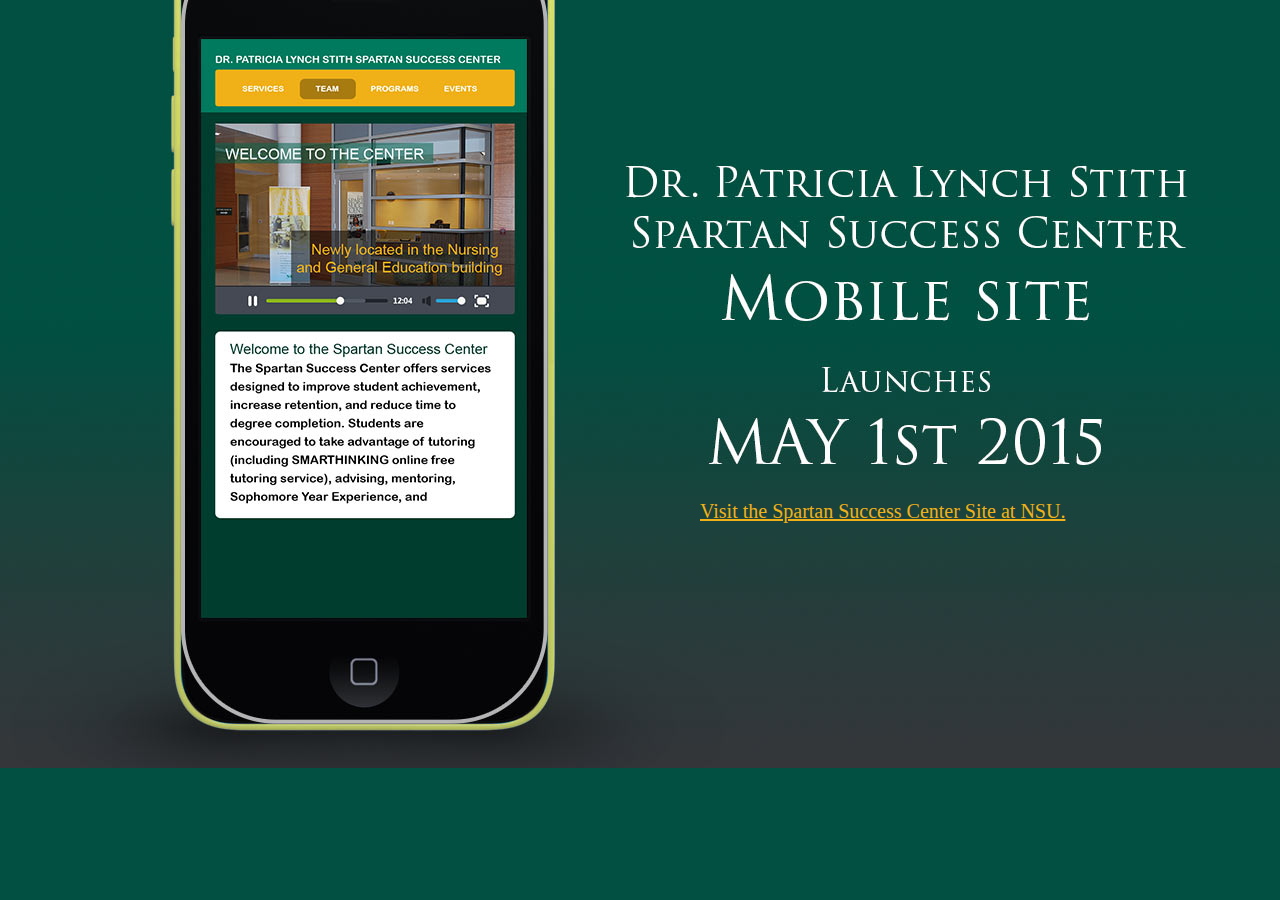
<file: index.html>
<!doctype html>
<html>
<head>
<meta charset="utf-8">
<title>Spartan Success Center</title>
<link rel="stylesheet" type="text/css" href="mygrid.css">

<style>
* {margin: 0 0; padding: 0 0;}
body {
	background-color: #025042;
}
header h1 {}					
 .goto-nsu {
	z-index: 100;
	width: 400px;
	float: left;
	position: absolute;
	top: 500px;
	left: 700px;
	font-size: 20px;
	font-family: Baskerville, "Palatino Linotype", Palatino, "Century Schoolbook L", "Times New Roman", serif;
}

.goto-nsu > a {
	color: #F0B118;
}
.goto-nsu > a:hover  {
	color: #FFD87B;
}
</style>

</head>

<body>
<container>
<div class="goto-nsu"><a href="https://www.nsu.edu/provost/ssc" title="SSC Homepage" target="_top">Visit the Spartan Success Center Site at NSU.</a></div>
<img src="img/mobile-splash.jpg" width="1366" height="768" alt=""/> </container>

</body>
</html>
</file>
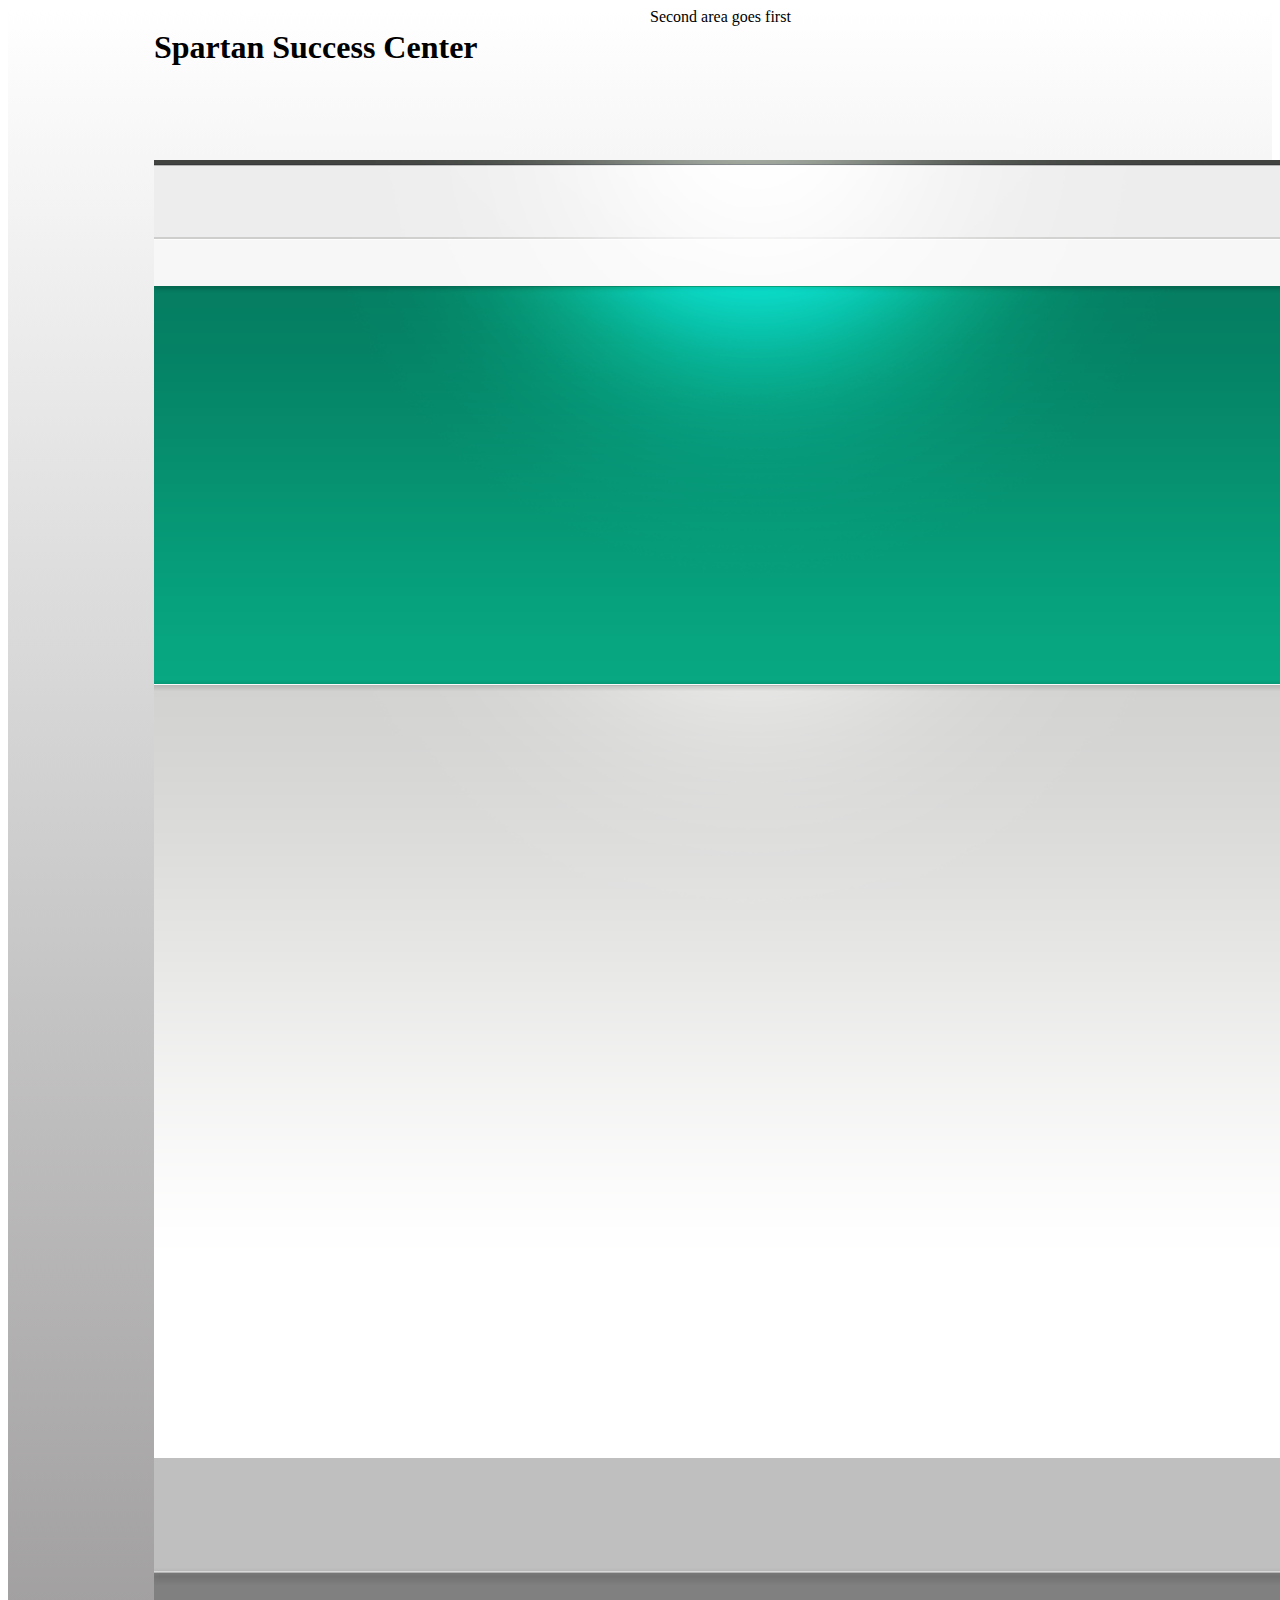
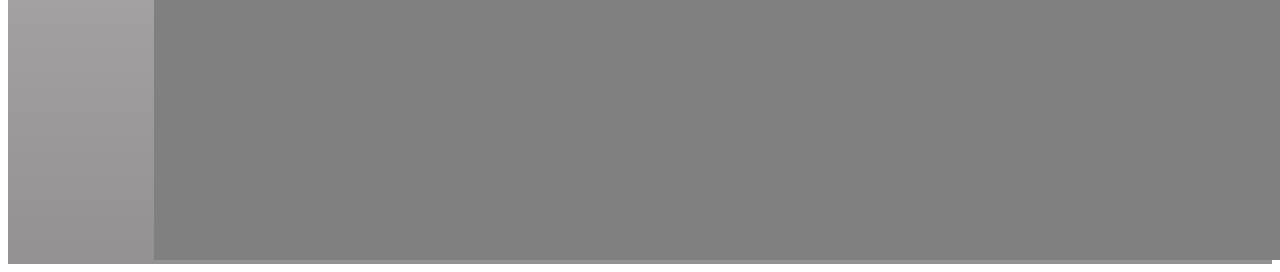
<file: index (Conflicted copy from WIN7-112646 on 2015-05-26).html>
<!doctype html>
<html>
<head>
<meta charset="utf-8">
<title>Untitled Document</title>
<link rel="stylesheet" type="text/css" href="mygrid.css">

<style>

#percussion-theme-wrapper {width: 992px; top:-14px; position: relative; left:10px; margin: 0 auto;}
	.spartan-top {
	background-image: -webkit-linear-gradient(270deg,rgba(255,255,255,1.00) 0%,rgba(147,145,145,1.00) 100%);
	background-image: linear-gradient(180deg,rgba(255,255,255,1.00) 0%,rgba(147,145,145,1.00) 100%);
}
header h1 {}					

</style>

</head>

<body>
<header class="spartan-top">
  <div class="grid-container">
  
  <div class="grid-50">
    <section>
      Second area goes first
    </section>
  </div>
  
  <div class="grid-50">
    <section>
      <h1>Spartan Success Center </h1>
    </section>
    <br/> <br/> <br/> <br/>
    <img src="img/ssc-website-remix.png" width="1200" height="1700" alt=""/>
<!-- <header>
  <div class="grid-100">
    <p>LOGO </p>
  </div>
    <div class="grid-100">
      <p>Navigation</p>
    </div>
  </header>
  
  <article>
  <div class="grid-50 alpha"> <p>Feature</p></div>
    <div class="grid-50 omega"><p>Slidshow</p></div>
  </article>
  
  <p>Tabs</p>
  
  <article>
  <p>More Content</p>
  </article>
  
  <footer>
    <p>Footer Menu</p>
    <p>SiteMap</p>
  </footer>-->
  </div>
</header>
</body>
</html>
</file>
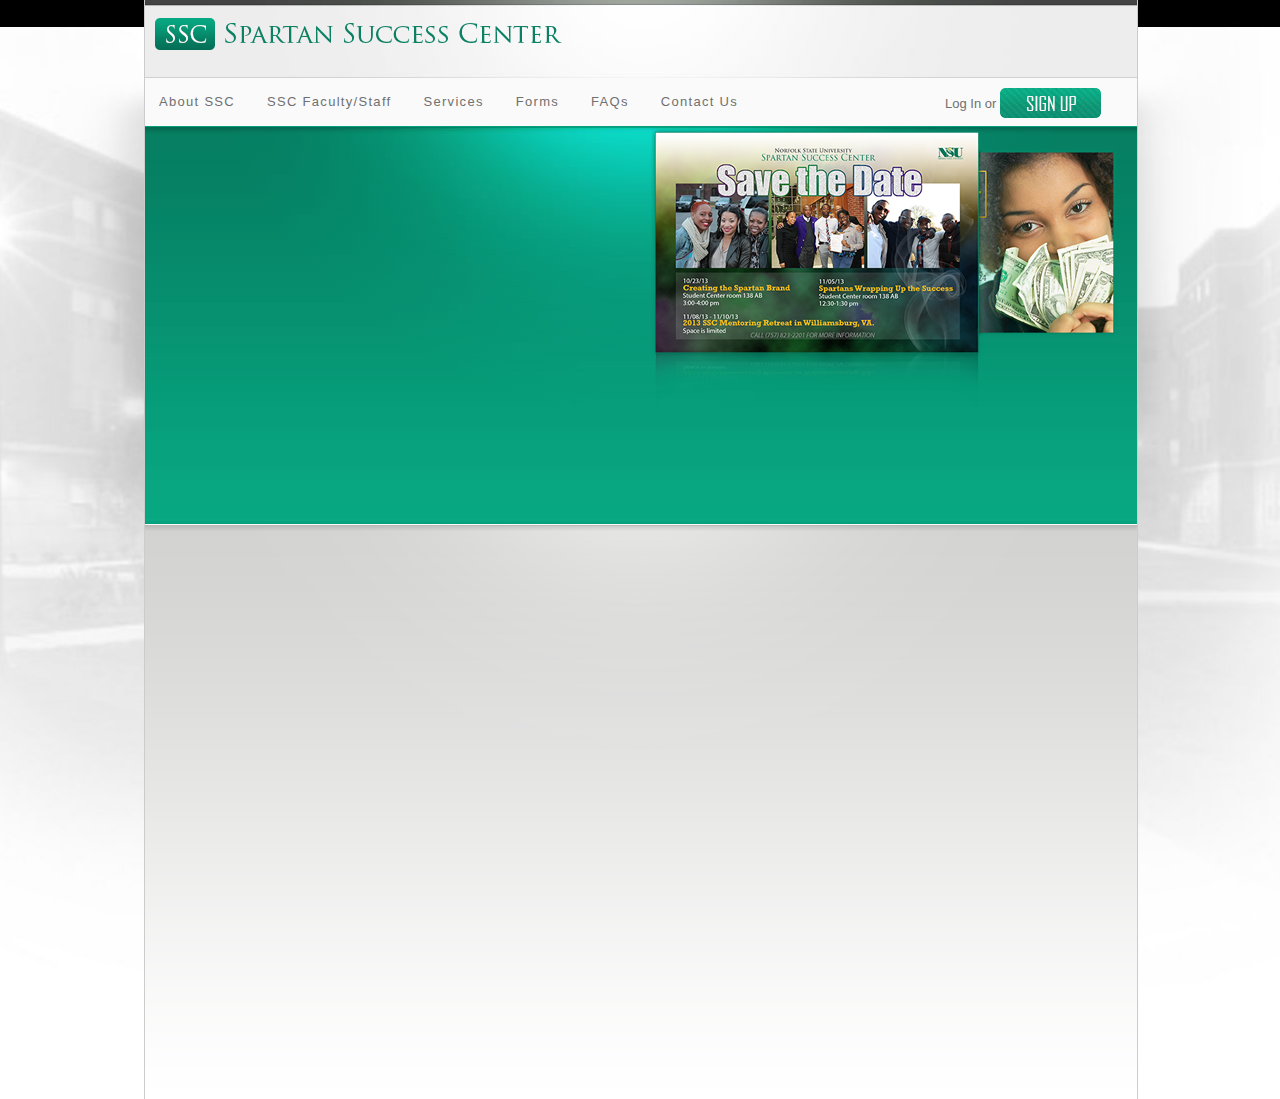
<file: new layout coded.html>
<!doctype html>
<html>
<head>
<meta charset="utf-8">
<title>new layout coded</title>


<link rel="stylesheet" type="text/css" href="mygrid.css">
<!--<link rel="stylesheet" type="text/css" href="summer2013.css">-->
<link rel="stylesheet" type="text/css" href="newAtittude.css">

<!--[if lt IE 9]>  
  
<script src="http://html5shiv.googlecode.com/svn/trunk/html5.js"></script>  
<![endif]-->  


</head>

<body>

<div id="NSU-Emulation">
<div class="grid-container">
<div id="ssc-wrapper">

<header>
<div class="header-top">


  <div class="grid-100"><a href="https://www.nsu.edu/provost/ssc/index"><h1 span class="mylogo">Spartan Success Center</h1></a></div>
  </div><!-- END header top-->
  
<div id="ssc-nav-ribbon">
  <div id="ssc-navbar">
    <ul>
      <a href="about-ssc" >About SSC</a> 
      <a href="ssc-faculty-staff" >SSC Faculty/Staff</a> 
      <a href="services" >Services</a> 
      <a href="forms" >Forms</a>
      <a href="faqs" >FAQs</a>
      <a href="contact-us">Contact Us</a>
      </ul>
</div><!-- END SSC NAVBAR-->
<p> Log In or <img src="img/sign-up-button.png" width="101" height="30" class="sign-up"></p>
</div>

</header>


<section id="scc-home-feature">
<article>
<div class="grid-50"><img src="img/feature-photo.png" width="468" height="282" alt=""/></div>
<div class="grid-50"></div>
</article>
</section>

<section id="ssc-tabbed-area">
<!--<h1>Welcome to the Spartan Success Center</h1>
  <p>where we offer services designed specifically to enhance your academic experience and ensure success at Norfolk State University.  You will have access to new as well as expanded services such as academic advising with online appointment scheduling, tutoring (face-to-face and online), mentoring, academic skills presentations, major declaration, scholarship application assistance and extended hours.  Our staff is dedicated to an approach that is well coordinated with other university partners to assist you in every way possible.  We hope you will avail yourselves of the offerings in the Center as you work toward becoming productive citizens at both NSU and in our global society.<br/><br/>

We look forward to seeing you!<br/><br/>

Donna W. Dabney, Ph.D.<br/>
Executive Director<br/>
Spartan Success Center<br/>-->
</section>


<footer>
</footer>





</div><!--END SSC Wrapper-->
</div><!--END GRID DECLARATION-->
</div><!--END NSU EMULATION-->
</body>
</html>
</file>
<file: mygrid.css>
/* ============================================ */
/* This file has a mobile-to-desktop breakpoint */
/* ============================================ */
@media screen and (max-width: 400px) {
  @-ms-viewport {
    width: 320px;
}
}
@media all {
  .clear {
    clear: both;
    display: block;
    overflow: hidden;
    visibility: hidden;
    width: 0;
    height: 0;
  }

  .grid-container:before, .clearfix:before,
  .grid-container:after,
  .clearfix:after {
    content: ".";
    display: block;
    overflow: hidden;
    visibility: hidden;
    font-size: 0;
    line-height: 0;
    width: 0;
    height: 0;
  }

  .grid-container:after, .clearfix:after {
    clear: both;
  }

  .grid-container, .clearfix {
    /* <IE7> */
    *zoom: 1;
    /* </IE7> */
  }

  .grid-container {
    margin-left: auto;
    margin-right: auto;
    max-width: 992px;
    padding-left: 10px;
    padding-right: 10px;
  }

  .grid-5, .mobile-grid-5, .grid-10, .mobile-grid-10, .grid-15, .mobile-grid-15, .grid-20, .mobile-grid-20, .grid-25, .mobile-grid-25, .grid-30, .mobile-grid-30, .grid-35, .mobile-grid-35, .grid-40, .mobile-grid-40, .grid-45, .mobile-grid-45, .grid-50, .mobile-grid-50, .grid-55, .mobile-grid-55, .grid-60, .mobile-grid-60, .grid-65, .mobile-grid-65, .grid-70, .mobile-grid-70, .grid-75, .mobile-grid-75, .grid-80, .mobile-grid-80, .grid-85, .mobile-grid-85, .grid-90, .mobile-grid-90, .grid-95, .mobile-grid-95, .grid-100, .mobile-grid-100, .grid-33, .mobile-grid-33, .grid-66, .mobile-grid-66 {
    -webkit-box-sizing: border-box;
    -moz-box-sizing: border-box;
    box-sizing: border-box;
    padding-left: 10px;
    padding-right: 10px;
    /* <IE7> */
    *padding-left: 0;
    *padding-right: 0;
    /* </IE7> */
  }
  .grid-5 > *, .mobile-grid-5 > *, .grid-10 > *, .mobile-grid-10 > *, .grid-15 > *, .mobile-grid-15 > *, .grid-20 > *, .mobile-grid-20 > *, .grid-25 > *, .mobile-grid-25 > *, .grid-30 > *, .mobile-grid-30 > *, .grid-35 > *, .mobile-grid-35 > *, .grid-40 > *, .mobile-grid-40 > *, .grid-45 > *, .mobile-grid-45 > *, .grid-50 > *, .mobile-grid-50 > *, .grid-55 > *, .mobile-grid-55 > *, .grid-60 > *, .mobile-grid-60 > *, .grid-65 > *, .mobile-grid-65 > *, .grid-70 > *, .mobile-grid-70 > *, .grid-75 > *, .mobile-grid-75 > *, .grid-80 > *, .mobile-grid-80 > *, .grid-85 > *, .mobile-grid-85 > *, .grid-90 > *, .mobile-grid-90 > *, .grid-95 > *, .mobile-grid-95 > *, .grid-100 > *, .mobile-grid-100 > *, .grid-33 > *, .mobile-grid-33 > *, .grid-66 > *, .mobile-grid-66 > * {
    /* <IE7> */
    *margin-left: expression((!this.className.match(/grid-[1-9]/) && this.currentStyle.display === "block" && this.currentStyle.width === "auto") && "10px");
    *margin-right: expression((!this.className.match(/grid-[1-9]/) && this.currentStyle.display === "block" && this.currentStyle.width === "auto") && "10px");
	border-top-color: #414440;
	border-top-width: 5px;
    /* </IE7> */
  }

  .grid-parent {
    padding-left: 0;
    padding-right: 0;
  }
}
@media screen and (max-width: 767px) {
  .mobile-grid-100:before,
  .mobile-grid-100:after {
    content: ".";
    display: block;
    overflow: hidden;
    visibility: hidden;
    font-size: 0;
    line-height: 0;
    width: 0;
    height: 0;
  }

  .mobile-grid-100:after {
    clear: both;
  }

  .mobile-grid-100 {
    /* <IE7> */
    *zoom: 1;
    /* </IE7> */
  }

  .mobile-push-5,
  .mobile-pull-5, .mobile-push-10,
  .mobile-pull-10, .mobile-push-15,
  .mobile-pull-15, .mobile-push-20,
  .mobile-pull-20, .mobile-push-25,
  .mobile-pull-25, .mobile-push-30,
  .mobile-pull-30, .mobile-push-35,
  .mobile-pull-35, .mobile-push-40,
  .mobile-pull-40, .mobile-push-45,
  .mobile-pull-45, .mobile-push-50,
  .mobile-pull-50, .mobile-push-55,
  .mobile-pull-55, .mobile-push-60,
  .mobile-pull-60, .mobile-push-65,
  .mobile-pull-65, .mobile-push-70,
  .mobile-pull-70, .mobile-push-75,
  .mobile-pull-75, .mobile-push-80,
  .mobile-pull-80, .mobile-push-85,
  .mobile-pull-85, .mobile-push-90,
  .mobile-pull-90, .mobile-push-95,
  .mobile-pull-95, .mobile-push-33,
  .mobile-pull-33, .mobile-push-66,
  .mobile-pull-66 {
    position: relative;
  }

  .hide-on-mobile {
    display: none !important;
  }

  .mobile-grid-5 {
    float: right;
    width: 5%;
    /* <IE7> */
    *width: expression(Math.floor(0.05 * (this.parentNode.offsetWidth - parseFloat(this.parentNode.currentStyle.paddingLeft) - parseFloat(this.parentNode.currentStyle.paddingRight))) + "px");
    /* </IE7> */
  }

  .mobile-prefix-5 {
    margin-right: 5%;
  }

  .mobile-suffix-5 {
    margin-left: 5%;
  }

  .mobile-push-5 {
    right: 5%;
    /* <IE7> */
    *right: expression(Math.floor(0.05 * (this.parentNode.offsetWidth - parseFloat(this.parentNode.currentStyle.paddingLeft) - parseFloat(this.parentNode.currentStyle.paddingRight))) + "px");
    /* </IE7> */
  }

  .mobile-pull-5 {
    right: -5%;
    /* <IE7> */
    *right: expression(Math.floor(-0.05 * (this.parentNode.offsetWidth - parseFloat(this.parentNode.currentStyle.paddingLeft) - parseFloat(this.parentNode.currentStyle.paddingRight))) + "px");
    /* </IE7> */
  }

  .mobile-grid-10 {
    float: right;
    width: 10%;
    /* <IE7> */
    *width: expression(Math.floor(0.1 * (this.parentNode.offsetWidth - parseFloat(this.parentNode.currentStyle.paddingLeft) - parseFloat(this.parentNode.currentStyle.paddingRight))) + "px");
    /* </IE7> */
  }

  .mobile-prefix-10 {
    margin-right: 10%;
  }

  .mobile-suffix-10 {
    margin-left: 10%;
  }

  .mobile-push-10 {
    right: 10%;
    /* <IE7> */
    *right: expression(Math.floor(0.1 * (this.parentNode.offsetWidth - parseFloat(this.parentNode.currentStyle.paddingLeft) - parseFloat(this.parentNode.currentStyle.paddingRight))) + "px");
    /* </IE7> */
  }

  .mobile-pull-10 {
    right: -10%;
    /* <IE7> */
    *right: expression(Math.floor(-0.1 * (this.parentNode.offsetWidth - parseFloat(this.parentNode.currentStyle.paddingLeft) - parseFloat(this.parentNode.currentStyle.paddingRight))) + "px");
    /* </IE7> */
  }

  .mobile-grid-15 {
    float: right;
    width: 15%;
    /* <IE7> */
    *width: expression(Math.floor(0.15 * (this.parentNode.offsetWidth - parseFloat(this.parentNode.currentStyle.paddingLeft) - parseFloat(this.parentNode.currentStyle.paddingRight))) + "px");
    /* </IE7> */
  }

  .mobile-prefix-15 {
    margin-right: 15%;
  }

  .mobile-suffix-15 {
    margin-left: 15%;
  }

  .mobile-push-15 {
    right: 15%;
    /* <IE7> */
    *right: expression(Math.floor(0.15 * (this.parentNode.offsetWidth - parseFloat(this.parentNode.currentStyle.paddingLeft) - parseFloat(this.parentNode.currentStyle.paddingRight))) + "px");
    /* </IE7> */
  }

  .mobile-pull-15 {
    right: -15%;
    /* <IE7> */
    *right: expression(Math.floor(-0.15 * (this.parentNode.offsetWidth - parseFloat(this.parentNode.currentStyle.paddingLeft) - parseFloat(this.parentNode.currentStyle.paddingRight))) + "px");
    /* </IE7> */
  }

  .mobile-grid-20 {
    float: right;
    width: 20%;
    /* <IE7> */
    *width: expression(Math.floor(0.2 * (this.parentNode.offsetWidth - parseFloat(this.parentNode.currentStyle.paddingLeft) - parseFloat(this.parentNode.currentStyle.paddingRight))) + "px");
    /* </IE7> */
  }

  .mobile-prefix-20 {
    margin-right: 20%;
  }

  .mobile-suffix-20 {
    margin-left: 20%;
  }

  .mobile-push-20 {
    right: 20%;
    /* <IE7> */
    *right: expression(Math.floor(0.2 * (this.parentNode.offsetWidth - parseFloat(this.parentNode.currentStyle.paddingLeft) - parseFloat(this.parentNode.currentStyle.paddingRight))) + "px");
    /* </IE7> */
  }

  .mobile-pull-20 {
    right: -20%;
    /* <IE7> */
    *right: expression(Math.floor(-0.2 * (this.parentNode.offsetWidth - parseFloat(this.parentNode.currentStyle.paddingLeft) - parseFloat(this.parentNode.currentStyle.paddingRight))) + "px");
    /* </IE7> */
  }

  .mobile-grid-25 {
    float: right;
    width: 25%;
    /* <IE7> */
    *width: expression(Math.floor(0.25 * (this.parentNode.offsetWidth - parseFloat(this.parentNode.currentStyle.paddingLeft) - parseFloat(this.parentNode.currentStyle.paddingRight))) + "px");
    /* </IE7> */
  }

  .mobile-prefix-25 {
    margin-right: 25%;
  }

  .mobile-suffix-25 {
    margin-left: 25%;
  }

  .mobile-push-25 {
    right: 25%;
    /* <IE7> */
    *right: expression(Math.floor(0.25 * (this.parentNode.offsetWidth - parseFloat(this.parentNode.currentStyle.paddingLeft) - parseFloat(this.parentNode.currentStyle.paddingRight))) + "px");
    /* </IE7> */
  }

  .mobile-pull-25 {
    right: -25%;
    /* <IE7> */
    *right: expression(Math.floor(-0.25 * (this.parentNode.offsetWidth - parseFloat(this.parentNode.currentStyle.paddingLeft) - parseFloat(this.parentNode.currentStyle.paddingRight))) + "px");
    /* </IE7> */
  }

  .mobile-grid-30 {
    float: right;
    width: 30%;
    /* <IE7> */
    *width: expression(Math.floor(0.3 * (this.parentNode.offsetWidth - parseFloat(this.parentNode.currentStyle.paddingLeft) - parseFloat(this.parentNode.currentStyle.paddingRight))) + "px");
    /* </IE7> */
  }

  .mobile-prefix-30 {
    margin-right: 30%;
  }

  .mobile-suffix-30 {
    margin-left: 30%;
  }

  .mobile-push-30 {
    right: 30%;
    /* <IE7> */
    *right: expression(Math.floor(0.3 * (this.parentNode.offsetWidth - parseFloat(this.parentNode.currentStyle.paddingLeft) - parseFloat(this.parentNode.currentStyle.paddingRight))) + "px");
    /* </IE7> */
  }

  .mobile-pull-30 {
    right: -30%;
    /* <IE7> */
    *right: expression(Math.floor(-0.3 * (this.parentNode.offsetWidth - parseFloat(this.parentNode.currentStyle.paddingLeft) - parseFloat(this.parentNode.currentStyle.paddingRight))) + "px");
    /* </IE7> */
  }

  .mobile-grid-35 {
    float: right;
    width: 35%;
    /* <IE7> */
    *width: expression(Math.floor(0.35 * (this.parentNode.offsetWidth - parseFloat(this.parentNode.currentStyle.paddingLeft) - parseFloat(this.parentNode.currentStyle.paddingRight))) + "px");
    /* </IE7> */
  }

  .mobile-prefix-35 {
    margin-right: 35%;
  }

  .mobile-suffix-35 {
    margin-left: 35%;
  }

  .mobile-push-35 {
    right: 35%;
    /* <IE7> */
    *right: expression(Math.floor(0.35 * (this.parentNode.offsetWidth - parseFloat(this.parentNode.currentStyle.paddingLeft) - parseFloat(this.parentNode.currentStyle.paddingRight))) + "px");
    /* </IE7> */
  }

  .mobile-pull-35 {
    right: -35%;
    /* <IE7> */
    *right: expression(Math.floor(-0.35 * (this.parentNode.offsetWidth - parseFloat(this.parentNode.currentStyle.paddingLeft) - parseFloat(this.parentNode.currentStyle.paddingRight))) + "px");
    /* </IE7> */
  }

  .mobile-grid-40 {
    float: right;
    width: 40%;
    /* <IE7> */
    *width: expression(Math.floor(0.4 * (this.parentNode.offsetWidth - parseFloat(this.parentNode.currentStyle.paddingLeft) - parseFloat(this.parentNode.currentStyle.paddingRight))) + "px");
    /* </IE7> */
  }

  .mobile-prefix-40 {
    margin-right: 40%;
  }

  .mobile-suffix-40 {
    margin-left: 40%;
  }

  .mobile-push-40 {
    right: 40%;
    /* <IE7> */
    *right: expression(Math.floor(0.4 * (this.parentNode.offsetWidth - parseFloat(this.parentNode.currentStyle.paddingLeft) - parseFloat(this.parentNode.currentStyle.paddingRight))) + "px");
    /* </IE7> */
  }

  .mobile-pull-40 {
    right: -40%;
    /* <IE7> */
    *right: expression(Math.floor(-0.4 * (this.parentNode.offsetWidth - parseFloat(this.parentNode.currentStyle.paddingLeft) - parseFloat(this.parentNode.currentStyle.paddingRight))) + "px");
    /* </IE7> */
  }

  .mobile-grid-45 {
    float: right;
    width: 45%;
    /* <IE7> */
    *width: expression(Math.floor(0.45 * (this.parentNode.offsetWidth - parseFloat(this.parentNode.currentStyle.paddingLeft) - parseFloat(this.parentNode.currentStyle.paddingRight))) + "px");
    /* </IE7> */
  }

  .mobile-prefix-45 {
    margin-right: 45%;
  }

  .mobile-suffix-45 {
    margin-left: 45%;
  }

  .mobile-push-45 {
    right: 45%;
    /* <IE7> */
    *right: expression(Math.floor(0.45 * (this.parentNode.offsetWidth - parseFloat(this.parentNode.currentStyle.paddingLeft) - parseFloat(this.parentNode.currentStyle.paddingRight))) + "px");
    /* </IE7> */
  }

  .mobile-pull-45 {
    right: -45%;
    /* <IE7> */
    *right: expression(Math.floor(-0.45 * (this.parentNode.offsetWidth - parseFloat(this.parentNode.currentStyle.paddingLeft) - parseFloat(this.parentNode.currentStyle.paddingRight))) + "px");
    /* </IE7> */
  }

  .mobile-grid-50 {
    float: right;
    width: 50%;
    /* <IE7> */
    *width: expression(Math.floor(0.5 * (this.parentNode.offsetWidth - parseFloat(this.parentNode.currentStyle.paddingLeft) - parseFloat(this.parentNode.currentStyle.paddingRight))) + "px");
    /* </IE7> */
  }

  .mobile-prefix-50 {
    margin-right: 50%;
  }

  .mobile-suffix-50 {
    margin-left: 50%;
  }

  .mobile-push-50 {
    right: 50%;
    /* <IE7> */
    *right: expression(Math.floor(0.5 * (this.parentNode.offsetWidth - parseFloat(this.parentNode.currentStyle.paddingLeft) - parseFloat(this.parentNode.currentStyle.paddingRight))) + "px");
    /* </IE7> */
  }

  .mobile-pull-50 {
    right: -50%;
    /* <IE7> */
    *right: expression(Math.floor(-0.5 * (this.parentNode.offsetWidth - parseFloat(this.parentNode.currentStyle.paddingLeft) - parseFloat(this.parentNode.currentStyle.paddingRight))) + "px");
    /* </IE7> */
  }

  .mobile-grid-55 {
    float: right;
    width: 55%;
    /* <IE7> */
    *width: expression(Math.floor(0.55 * (this.parentNode.offsetWidth - parseFloat(this.parentNode.currentStyle.paddingLeft) - parseFloat(this.parentNode.currentStyle.paddingRight))) + "px");
    /* </IE7> */
  }

  .mobile-prefix-55 {
    margin-right: 55%;
  }

  .mobile-suffix-55 {
    margin-left: 55%;
  }

  .mobile-push-55 {
    right: 55%;
    /* <IE7> */
    *right: expression(Math.floor(0.55 * (this.parentNode.offsetWidth - parseFloat(this.parentNode.currentStyle.paddingLeft) - parseFloat(this.parentNode.currentStyle.paddingRight))) + "px");
    /* </IE7> */
  }

  .mobile-pull-55 {
    right: -55%;
    /* <IE7> */
    *right: expression(Math.floor(-0.55 * (this.parentNode.offsetWidth - parseFloat(this.parentNode.currentStyle.paddingLeft) - parseFloat(this.parentNode.currentStyle.paddingRight))) + "px");
    /* </IE7> */
  }

  .mobile-grid-60 {
    float: right;
    width: 60%;
    /* <IE7> */
    *width: expression(Math.floor(0.6 * (this.parentNode.offsetWidth - parseFloat(this.parentNode.currentStyle.paddingLeft) - parseFloat(this.parentNode.currentStyle.paddingRight))) + "px");
    /* </IE7> */
  }

  .mobile-prefix-60 {
    margin-right: 60%;
  }

  .mobile-suffix-60 {
    margin-left: 60%;
  }

  .mobile-push-60 {
    right: 60%;
    /* <IE7> */
    *right: expression(Math.floor(0.6 * (this.parentNode.offsetWidth - parseFloat(this.parentNode.currentStyle.paddingLeft) - parseFloat(this.parentNode.currentStyle.paddingRight))) + "px");
    /* </IE7> */
  }

  .mobile-pull-60 {
    right: -60%;
    /* <IE7> */
    *right: expression(Math.floor(-0.6 * (this.parentNode.offsetWidth - parseFloat(this.parentNode.currentStyle.paddingLeft) - parseFloat(this.parentNode.currentStyle.paddingRight))) + "px");
    /* </IE7> */
  }

  .mobile-grid-65 {
    float: right;
    width: 65%;
    /* <IE7> */
    *width: expression(Math.floor(0.65 * (this.parentNode.offsetWidth - parseFloat(this.parentNode.currentStyle.paddingLeft) - parseFloat(this.parentNode.currentStyle.paddingRight))) + "px");
    /* </IE7> */
  }

  .mobile-prefix-65 {
    margin-right: 65%;
  }

  .mobile-suffix-65 {
    margin-left: 65%;
  }

  .mobile-push-65 {
    right: 65%;
    /* <IE7> */
    *right: expression(Math.floor(0.65 * (this.parentNode.offsetWidth - parseFloat(this.parentNode.currentStyle.paddingLeft) - parseFloat(this.parentNode.currentStyle.paddingRight))) + "px");
    /* </IE7> */
  }

  .mobile-pull-65 {
    right: -65%;
    /* <IE7> */
    *right: expression(Math.floor(-0.65 * (this.parentNode.offsetWidth - parseFloat(this.parentNode.currentStyle.paddingLeft) - parseFloat(this.parentNode.currentStyle.paddingRight))) + "px");
    /* </IE7> */
  }

  .mobile-grid-70 {
    float: right;
    width: 70%;
    /* <IE7> */
    *width: expression(Math.floor(0.7 * (this.parentNode.offsetWidth - parseFloat(this.parentNode.currentStyle.paddingLeft) - parseFloat(this.parentNode.currentStyle.paddingRight))) + "px");
    /* </IE7> */
  }

  .mobile-prefix-70 {
    margin-right: 70%;
  }

  .mobile-suffix-70 {
    margin-left: 70%;
  }

  .mobile-push-70 {
    right: 70%;
    /* <IE7> */
    *right: expression(Math.floor(0.7 * (this.parentNode.offsetWidth - parseFloat(this.parentNode.currentStyle.paddingLeft) - parseFloat(this.parentNode.currentStyle.paddingRight))) + "px");
    /* </IE7> */
  }

  .mobile-pull-70 {
    right: -70%;
    /* <IE7> */
    *right: expression(Math.floor(-0.7 * (this.parentNode.offsetWidth - parseFloat(this.parentNode.currentStyle.paddingLeft) - parseFloat(this.parentNode.currentStyle.paddingRight))) + "px");
    /* </IE7> */
  }

  .mobile-grid-75 {
    float: right;
    width: 75%;
    /* <IE7> */
    *width: expression(Math.floor(0.75 * (this.parentNode.offsetWidth - parseFloat(this.parentNode.currentStyle.paddingLeft) - parseFloat(this.parentNode.currentStyle.paddingRight))) + "px");
    /* </IE7> */
  }

  .mobile-prefix-75 {
    margin-right: 75%;
  }

  .mobile-suffix-75 {
    margin-left: 75%;
  }

  .mobile-push-75 {
    right: 75%;
    /* <IE7> */
    *right: expression(Math.floor(0.75 * (this.parentNode.offsetWidth - parseFloat(this.parentNode.currentStyle.paddingLeft) - parseFloat(this.parentNode.currentStyle.paddingRight))) + "px");
    /* </IE7> */
  }

  .mobile-pull-75 {
    right: -75%;
    /* <IE7> */
    *right: expression(Math.floor(-0.75 * (this.parentNode.offsetWidth - parseFloat(this.parentNode.currentStyle.paddingLeft) - parseFloat(this.parentNode.currentStyle.paddingRight))) + "px");
    /* </IE7> */
  }

  .mobile-grid-80 {
    float: right;
    width: 80%;
    /* <IE7> */
    *width: expression(Math.floor(0.8 * (this.parentNode.offsetWidth - parseFloat(this.parentNode.currentStyle.paddingLeft) - parseFloat(this.parentNode.currentStyle.paddingRight))) + "px");
    /* </IE7> */
  }

  .mobile-prefix-80 {
    margin-right: 80%;
  }

  .mobile-suffix-80 {
    margin-left: 80%;
  }

  .mobile-push-80 {
    right: 80%;
    /* <IE7> */
    *right: expression(Math.floor(0.8 * (this.parentNode.offsetWidth - parseFloat(this.parentNode.currentStyle.paddingLeft) - parseFloat(this.parentNode.currentStyle.paddingRight))) + "px");
    /* </IE7> */
  }

  .mobile-pull-80 {
    right: -80%;
    /* <IE7> */
    *right: expression(Math.floor(-0.8 * (this.parentNode.offsetWidth - parseFloat(this.parentNode.currentStyle.paddingLeft) - parseFloat(this.parentNode.currentStyle.paddingRight))) + "px");
    /* </IE7> */
  }

  .mobile-grid-85 {
    float: right;
    width: 85%;
    /* <IE7> */
    *width: expression(Math.floor(0.85 * (this.parentNode.offsetWidth - parseFloat(this.parentNode.currentStyle.paddingLeft) - parseFloat(this.parentNode.currentStyle.paddingRight))) + "px");
    /* </IE7> */
  }

  .mobile-prefix-85 {
    margin-right: 85%;
  }

  .mobile-suffix-85 {
    margin-left: 85%;
  }

  .mobile-push-85 {
    right: 85%;
    /* <IE7> */
    *right: expression(Math.floor(0.85 * (this.parentNode.offsetWidth - parseFloat(this.parentNode.currentStyle.paddingLeft) - parseFloat(this.parentNode.currentStyle.paddingRight))) + "px");
    /* </IE7> */
  }

  .mobile-pull-85 {
    right: -85%;
    /* <IE7> */
    *right: expression(Math.floor(-0.85 * (this.parentNode.offsetWidth - parseFloat(this.parentNode.currentStyle.paddingLeft) - parseFloat(this.parentNode.currentStyle.paddingRight))) + "px");
    /* </IE7> */
  }

  .mobile-grid-90 {
    float: right;
    width: 90%;
    /* <IE7> */
    *width: expression(Math.floor(0.9 * (this.parentNode.offsetWidth - parseFloat(this.parentNode.currentStyle.paddingLeft) - parseFloat(this.parentNode.currentStyle.paddingRight))) + "px");
    /* </IE7> */
  }

  .mobile-prefix-90 {
    margin-right: 90%;
  }

  .mobile-suffix-90 {
    margin-left: 90%;
  }

  .mobile-push-90 {
    right: 90%;
    /* <IE7> */
    *right: expression(Math.floor(0.9 * (this.parentNode.offsetWidth - parseFloat(this.parentNode.currentStyle.paddingLeft) - parseFloat(this.parentNode.currentStyle.paddingRight))) + "px");
    /* </IE7> */
  }

  .mobile-pull-90 {
    right: -90%;
    /* <IE7> */
    *right: expression(Math.floor(-0.9 * (this.parentNode.offsetWidth - parseFloat(this.parentNode.currentStyle.paddingLeft) - parseFloat(this.parentNode.currentStyle.paddingRight))) + "px");
    /* </IE7> */
  }

  .mobile-grid-95 {
    float: right;
    width: 95%;
    /* <IE7> */
    *width: expression(Math.floor(0.95 * (this.parentNode.offsetWidth - parseFloat(this.parentNode.currentStyle.paddingLeft) - parseFloat(this.parentNode.currentStyle.paddingRight))) + "px");
    /* </IE7> */
  }

  .mobile-prefix-95 {
    margin-right: 95%;
  }

  .mobile-suffix-95 {
    margin-left: 95%;
  }

  .mobile-push-95 {
    right: 95%;
    /* <IE7> */
    *right: expression(Math.floor(0.95 * (this.parentNode.offsetWidth - parseFloat(this.parentNode.currentStyle.paddingLeft) - parseFloat(this.parentNode.currentStyle.paddingRight))) + "px");
    /* </IE7> */
  }

  .mobile-pull-95 {
    right: -95%;
    /* <IE7> */
    *right: expression(Math.floor(-0.95 * (this.parentNode.offsetWidth - parseFloat(this.parentNode.currentStyle.paddingLeft) - parseFloat(this.parentNode.currentStyle.paddingRight))) + "px");
    /* </IE7> */
  }

  .mobile-grid-33 {
    float: right;
    width: 33.33333%;
    /* <IE7> */
    *width: expression(Math.floor(0.33333 * (this.parentNode.offsetWidth - parseFloat(this.parentNode.currentStyle.paddingLeft) - parseFloat(this.parentNode.currentStyle.paddingRight))) + "px");
    /* </IE7> */
  }

  .mobile-prefix-33 {
    margin-right: 33.33333%;
  }

  .mobile-suffix-33 {
    margin-left: 33.33333%;
  }

  .mobile-push-33 {
    right: 33.33333%;
    /* <IE7> */
    *right: expression(Math.floor(0.33333 * (this.parentNode.offsetWidth - parseFloat(this.parentNode.currentStyle.paddingLeft) - parseFloat(this.parentNode.currentStyle.paddingRight))) + "px");
    /* </IE7> */
  }

  .mobile-pull-33 {
    right: -33.33333%;
    /* <IE7> */
    *right: expression(Math.floor(-0.33333 * (this.parentNode.offsetWidth - parseFloat(this.parentNode.currentStyle.paddingLeft) - parseFloat(this.parentNode.currentStyle.paddingRight))) + "px");
    /* </IE7> */
  }

  .mobile-grid-66 {
    float: right;
    width: 66.66667%;
    /* <IE7> */
    *width: expression(Math.floor(0.66667 * (this.parentNode.offsetWidth - parseFloat(this.parentNode.currentStyle.paddingLeft) - parseFloat(this.parentNode.currentStyle.paddingRight))) + "px");
    /* </IE7> */
  }

  .mobile-prefix-66 {
    margin-right: 66.66667%;
  }

  .mobile-suffix-66 {
    margin-left: 66.66667%;
  }

  .mobile-push-66 {
    right: 66.66667%;
    /* <IE7> */
    *right: expression(Math.floor(0.66667 * (this.parentNode.offsetWidth - parseFloat(this.parentNode.currentStyle.paddingLeft) - parseFloat(this.parentNode.currentStyle.paddingRight))) + "px");
    /* </IE7> */
  }

  .mobile-pull-66 {
    right: -66.66667%;
    /* <IE7> */
    *right: expression(Math.floor(-0.66667 * (this.parentNode.offsetWidth - parseFloat(this.parentNode.currentStyle.paddingLeft) - parseFloat(this.parentNode.currentStyle.paddingRight))) + "px");
    /* </IE7> */
  }

  .mobile-grid-100 {
    clear: both;
    width: 100%;
  }
}
@media screen and (min-width: 768px) {
  .grid-100:before,
  .grid-100:after {
    content: ".";
    display: block;
    overflow: hidden;
    visibility: hidden;
    font-size: 0;
    line-height: 0;
    width: 0;
    height: 0;
  }

  .grid-100:after {
    clear: both;
  }

  .grid-100 {
    /* <IE7> */
    *zoom: 1;
    /* </IE7> */
  }

  .push-5,
  .pull-5, .push-10,
  .pull-10, .push-15,
  .pull-15, .push-20,
  .pull-20, .push-25,
  .pull-25, .push-30,
  .pull-30, .push-35,
  .pull-35, .push-40,
  .pull-40, .push-45,
  .pull-45, .push-50,
  .pull-50, .push-55,
  .pull-55, .push-60,
  .pull-60, .push-65,
  .pull-65, .push-70,
  .pull-70, .push-75,
  .pull-75, .push-80,
  .pull-80, .push-85,
  .pull-85, .push-90,
  .pull-90, .push-95,
  .pull-95, .push-33,
  .pull-33, .push-66,
  .pull-66 {
    position: relative;
  }

  .hide-on-desktop {
    display: none !important;
  }

  .grid-5 {
    float: right;
    width: 5%;
    /* <IE7> */
    *width: expression(Math.floor(0.05 * (this.parentNode.offsetWidth - parseFloat(this.parentNode.currentStyle.paddingLeft) - parseFloat(this.parentNode.currentStyle.paddingRight))) + "px");
    /* </IE7> */
  }

  .prefix-5 {
    margin-right: 5%;
  }

  .suffix-5 {
    margin-left: 5%;
  }

  .push-5 {
    right: 5%;
    /* <IE7> */
    *right: expression(Math.floor(0.05 * (this.parentNode.offsetWidth - parseFloat(this.parentNode.currentStyle.paddingLeft) - parseFloat(this.parentNode.currentStyle.paddingRight))) + "px");
    /* </IE7> */
  }

  .pull-5 {
    right: -5%;
    /* <IE7> */
    *right: expression(Math.floor(-0.05 * (this.parentNode.offsetWidth - parseFloat(this.parentNode.currentStyle.paddingLeft) - parseFloat(this.parentNode.currentStyle.paddingRight))) + "px");
    /* </IE7> */
  }

  .grid-10 {
    float: right;
    width: 10%;
    /* <IE7> */
    *width: expression(Math.floor(0.1 * (this.parentNode.offsetWidth - parseFloat(this.parentNode.currentStyle.paddingLeft) - parseFloat(this.parentNode.currentStyle.paddingRight))) + "px");
    /* </IE7> */
  }

  .prefix-10 {
    margin-right: 10%;
  }

  .suffix-10 {
    margin-left: 10%;
  }

  .push-10 {
    right: 10%;
    /* <IE7> */
    *right: expression(Math.floor(0.1 * (this.parentNode.offsetWidth - parseFloat(this.parentNode.currentStyle.paddingLeft) - parseFloat(this.parentNode.currentStyle.paddingRight))) + "px");
    /* </IE7> */
  }

  .pull-10 {
    right: -10%;
    /* <IE7> */
    *right: expression(Math.floor(-0.1 * (this.parentNode.offsetWidth - parseFloat(this.parentNode.currentStyle.paddingLeft) - parseFloat(this.parentNode.currentStyle.paddingRight))) + "px");
    /* </IE7> */
  }

  .grid-15 {
    float: right;
    width: 15%;
    /* <IE7> */
    *width: expression(Math.floor(0.15 * (this.parentNode.offsetWidth - parseFloat(this.parentNode.currentStyle.paddingLeft) - parseFloat(this.parentNode.currentStyle.paddingRight))) + "px");
    /* </IE7> */
  }

  .prefix-15 {
    margin-right: 15%;
  }

  .suffix-15 {
    margin-left: 15%;
  }

  .push-15 {
    right: 15%;
    /* <IE7> */
    *right: expression(Math.floor(0.15 * (this.parentNode.offsetWidth - parseFloat(this.parentNode.currentStyle.paddingLeft) - parseFloat(this.parentNode.currentStyle.paddingRight))) + "px");
    /* </IE7> */
  }

  .pull-15 {
    right: -15%;
    /* <IE7> */
    *right: expression(Math.floor(-0.15 * (this.parentNode.offsetWidth - parseFloat(this.parentNode.currentStyle.paddingLeft) - parseFloat(this.parentNode.currentStyle.paddingRight))) + "px");
    /* </IE7> */
  }

  .grid-20 {
    float: right;
    width: 20%;
    /* <IE7> */
    *width: expression(Math.floor(0.2 * (this.parentNode.offsetWidth - parseFloat(this.parentNode.currentStyle.paddingLeft) - parseFloat(this.parentNode.currentStyle.paddingRight))) + "px");
    /* </IE7> */
  }

  .prefix-20 {
    margin-right: 20%;
  }

  .suffix-20 {
    margin-left: 20%;
  }

  .push-20 {
    right: 20%;
    /* <IE7> */
    *right: expression(Math.floor(0.2 * (this.parentNode.offsetWidth - parseFloat(this.parentNode.currentStyle.paddingLeft) - parseFloat(this.parentNode.currentStyle.paddingRight))) + "px");
    /* </IE7> */
  }

  .pull-20 {
    right: -20%;
    /* <IE7> */
    *right: expression(Math.floor(-0.2 * (this.parentNode.offsetWidth - parseFloat(this.parentNode.currentStyle.paddingLeft) - parseFloat(this.parentNode.currentStyle.paddingRight))) + "px");
    /* </IE7> */
  }

  .grid-25 {
    float: right;
    width: 25%;
    /* <IE7> */
    *width: expression(Math.floor(0.25 * (this.parentNode.offsetWidth - parseFloat(this.parentNode.currentStyle.paddingLeft) - parseFloat(this.parentNode.currentStyle.paddingRight))) + "px");
    /* </IE7> */
  }

  .prefix-25 {
    margin-right: 25%;
  }

  .suffix-25 {
    margin-left: 25%;
  }

  .push-25 {
    right: 25%;
    /* <IE7> */
    *right: expression(Math.floor(0.25 * (this.parentNode.offsetWidth - parseFloat(this.parentNode.currentStyle.paddingLeft) - parseFloat(this.parentNode.currentStyle.paddingRight))) + "px");
    /* </IE7> */
  }

  .pull-25 {
    right: -25%;
    /* <IE7> */
    *right: expression(Math.floor(-0.25 * (this.parentNode.offsetWidth - parseFloat(this.parentNode.currentStyle.paddingLeft) - parseFloat(this.parentNode.currentStyle.paddingRight))) + "px");
    /* </IE7> */
  }

  .grid-30 {
    float: right;
    width: 30%;
    /* <IE7> */
    *width: expression(Math.floor(0.3 * (this.parentNode.offsetWidth - parseFloat(this.parentNode.currentStyle.paddingLeft) - parseFloat(this.parentNode.currentStyle.paddingRight))) + "px");
    /* </IE7> */
  }

  .prefix-30 {
    margin-right: 30%;
  }

  .suffix-30 {
    margin-left: 30%;
  }

  .push-30 {
    right: 30%;
    /* <IE7> */
    *right: expression(Math.floor(0.3 * (this.parentNode.offsetWidth - parseFloat(this.parentNode.currentStyle.paddingLeft) - parseFloat(this.parentNode.currentStyle.paddingRight))) + "px");
    /* </IE7> */
  }

  .pull-30 {
    right: -30%;
    /* <IE7> */
    *right: expression(Math.floor(-0.3 * (this.parentNode.offsetWidth - parseFloat(this.parentNode.currentStyle.paddingLeft) - parseFloat(this.parentNode.currentStyle.paddingRight))) + "px");
    /* </IE7> */
  }

  .grid-35 {
    float: right;
    width: 35%;
    /* <IE7> */
    *width: expression(Math.floor(0.35 * (this.parentNode.offsetWidth - parseFloat(this.parentNode.currentStyle.paddingLeft) - parseFloat(this.parentNode.currentStyle.paddingRight))) + "px");
    /* </IE7> */
  }

  .prefix-35 {
    margin-right: 35%;
  }

  .suffix-35 {
    margin-left: 35%;
  }

  .push-35 {
    right: 35%;
    /* <IE7> */
    *right: expression(Math.floor(0.35 * (this.parentNode.offsetWidth - parseFloat(this.parentNode.currentStyle.paddingLeft) - parseFloat(this.parentNode.currentStyle.paddingRight))) + "px");
    /* </IE7> */
  }

  .pull-35 {
    right: -35%;
    /* <IE7> */
    *right: expression(Math.floor(-0.35 * (this.parentNode.offsetWidth - parseFloat(this.parentNode.currentStyle.paddingLeft) - parseFloat(this.parentNode.currentStyle.paddingRight))) + "px");
    /* </IE7> */
  }

  .grid-40 {
    float: right;
    width: 40%;
    /* <IE7> */
    *width: expression(Math.floor(0.4 * (this.parentNode.offsetWidth - parseFloat(this.parentNode.currentStyle.paddingLeft) - parseFloat(this.parentNode.currentStyle.paddingRight))) + "px");
    /* </IE7> */
  }

  .prefix-40 {
    margin-right: 40%;
  }

  .suffix-40 {
    margin-left: 40%;
  }

  .push-40 {
    right: 40%;
    /* <IE7> */
    *right: expression(Math.floor(0.4 * (this.parentNode.offsetWidth - parseFloat(this.parentNode.currentStyle.paddingLeft) - parseFloat(this.parentNode.currentStyle.paddingRight))) + "px");
    /* </IE7> */
  }

  .pull-40 {
    right: -40%;
    /* <IE7> */
    *right: expression(Math.floor(-0.4 * (this.parentNode.offsetWidth - parseFloat(this.parentNode.currentStyle.paddingLeft) - parseFloat(this.parentNode.currentStyle.paddingRight))) + "px");
    /* </IE7> */
  }

  .grid-45 {
    float: right;
    width: 45%;
    /* <IE7> */
    *width: expression(Math.floor(0.45 * (this.parentNode.offsetWidth - parseFloat(this.parentNode.currentStyle.paddingLeft) - parseFloat(this.parentNode.currentStyle.paddingRight))) + "px");
    /* </IE7> */
  }

  .prefix-45 {
    margin-right: 45%;
  }

  .suffix-45 {
    margin-left: 45%;
  }

  .push-45 {
    right: 45%;
    /* <IE7> */
    *right: expression(Math.floor(0.45 * (this.parentNode.offsetWidth - parseFloat(this.parentNode.currentStyle.paddingLeft) - parseFloat(this.parentNode.currentStyle.paddingRight))) + "px");
    /* </IE7> */
  }

  .pull-45 {
    right: -45%;
    /* <IE7> */
    *right: expression(Math.floor(-0.45 * (this.parentNode.offsetWidth - parseFloat(this.parentNode.currentStyle.paddingLeft) - parseFloat(this.parentNode.currentStyle.paddingRight))) + "px");
    /* </IE7> */
  }

  .grid-50 {
    float: right;
    width: 50%;
    /* <IE7> */
    *width: expression(Math.floor(0.5 * (this.parentNode.offsetWidth - parseFloat(this.parentNode.currentStyle.paddingLeft) - parseFloat(this.parentNode.currentStyle.paddingRight))) + "px");
    /* </IE7> */
  }

  .prefix-50 {
    margin-right: 50%;
  }

  .suffix-50 {
    margin-left: 50%;
  }

  .push-50 {
    right: 50%;
    /* <IE7> */
    *right: expression(Math.floor(0.5 * (this.parentNode.offsetWidth - parseFloat(this.parentNode.currentStyle.paddingLeft) - parseFloat(this.parentNode.currentStyle.paddingRight))) + "px");
    /* </IE7> */
  }

  .pull-50 {
    right: -50%;
    /* <IE7> */
    *right: expression(Math.floor(-0.5 * (this.parentNode.offsetWidth - parseFloat(this.parentNode.currentStyle.paddingLeft) - parseFloat(this.parentNode.currentStyle.paddingRight))) + "px");
    /* </IE7> */
  }

  .grid-55 {
    float: right;
    width: 55%;
    /* <IE7> */
    *width: expression(Math.floor(0.55 * (this.parentNode.offsetWidth - parseFloat(this.parentNode.currentStyle.paddingLeft) - parseFloat(this.parentNode.currentStyle.paddingRight))) + "px");
    /* </IE7> */
  }

  .prefix-55 {
    margin-right: 55%;
  }

  .suffix-55 {
    margin-left: 55%;
  }

  .push-55 {
    right: 55%;
    /* <IE7> */
    *right: expression(Math.floor(0.55 * (this.parentNode.offsetWidth - parseFloat(this.parentNode.currentStyle.paddingLeft) - parseFloat(this.parentNode.currentStyle.paddingRight))) + "px");
    /* </IE7> */
  }

  .pull-55 {
    right: -55%;
    /* <IE7> */
    *right: expression(Math.floor(-0.55 * (this.parentNode.offsetWidth - parseFloat(this.parentNode.currentStyle.paddingLeft) - parseFloat(this.parentNode.currentStyle.paddingRight))) + "px");
    /* </IE7> */
  }

  .grid-60 {
    float: right;
    width: 60%;
    /* <IE7> */
    *width: expression(Math.floor(0.6 * (this.parentNode.offsetWidth - parseFloat(this.parentNode.currentStyle.paddingLeft) - parseFloat(this.parentNode.currentStyle.paddingRight))) + "px");
    /* </IE7> */
  }

  .prefix-60 {
    margin-right: 60%;
  }

  .suffix-60 {
    margin-left: 60%;
  }

  .push-60 {
    right: 60%;
    /* <IE7> */
    *right: expression(Math.floor(0.6 * (this.parentNode.offsetWidth - parseFloat(this.parentNode.currentStyle.paddingLeft) - parseFloat(this.parentNode.currentStyle.paddingRight))) + "px");
    /* </IE7> */
  }

  .pull-60 {
    right: -60%;
    /* <IE7> */
    *right: expression(Math.floor(-0.6 * (this.parentNode.offsetWidth - parseFloat(this.parentNode.currentStyle.paddingLeft) - parseFloat(this.parentNode.currentStyle.paddingRight))) + "px");
    /* </IE7> */
  }

  .grid-65 {
    float: right;
    width: 65%;
    /* <IE7> */
    *width: expression(Math.floor(0.65 * (this.parentNode.offsetWidth - parseFloat(this.parentNode.currentStyle.paddingLeft) - parseFloat(this.parentNode.currentStyle.paddingRight))) + "px");
    /* </IE7> */
  }

  .prefix-65 {
    margin-right: 65%;
  }

  .suffix-65 {
    margin-left: 65%;
  }

  .push-65 {
    right: 65%;
    /* <IE7> */
    *right: expression(Math.floor(0.65 * (this.parentNode.offsetWidth - parseFloat(this.parentNode.currentStyle.paddingLeft) - parseFloat(this.parentNode.currentStyle.paddingRight))) + "px");
    /* </IE7> */
  }

  .pull-65 {
    right: -65%;
    /* <IE7> */
    *right: expression(Math.floor(-0.65 * (this.parentNode.offsetWidth - parseFloat(this.parentNode.currentStyle.paddingLeft) - parseFloat(this.parentNode.currentStyle.paddingRight))) + "px");
    /* </IE7> */
  }

  .grid-70 {
    float: right;
    width: 70%;
    /* <IE7> */
    *width: expression(Math.floor(0.7 * (this.parentNode.offsetWidth - parseFloat(this.parentNode.currentStyle.paddingLeft) - parseFloat(this.parentNode.currentStyle.paddingRight))) + "px");
    /* </IE7> */
  }

  .prefix-70 {
    margin-right: 70%;
  }

  .suffix-70 {
    margin-left: 70%;
  }

  .push-70 {
    right: 70%;
    /* <IE7> */
    *right: expression(Math.floor(0.7 * (this.parentNode.offsetWidth - parseFloat(this.parentNode.currentStyle.paddingLeft) - parseFloat(this.parentNode.currentStyle.paddingRight))) + "px");
    /* </IE7> */
  }

  .pull-70 {
    right: -70%;
    /* <IE7> */
    *right: expression(Math.floor(-0.7 * (this.parentNode.offsetWidth - parseFloat(this.parentNode.currentStyle.paddingLeft) - parseFloat(this.parentNode.currentStyle.paddingRight))) + "px");
    /* </IE7> */
  }

  .grid-75 {
    float: right;
    width: 75%;
    /* <IE7> */
    *width: expression(Math.floor(0.75 * (this.parentNode.offsetWidth - parseFloat(this.parentNode.currentStyle.paddingLeft) - parseFloat(this.parentNode.currentStyle.paddingRight))) + "px");
    /* </IE7> */
  }

  .prefix-75 {
    margin-right: 75%;
  }

  .suffix-75 {
    margin-left: 75%;
  }

  .push-75 {
    right: 75%;
    /* <IE7> */
    *right: expression(Math.floor(0.75 * (this.parentNode.offsetWidth - parseFloat(this.parentNode.currentStyle.paddingLeft) - parseFloat(this.parentNode.currentStyle.paddingRight))) + "px");
    /* </IE7> */
  }

  .pull-75 {
    right: -75%;
    /* <IE7> */
    *right: expression(Math.floor(-0.75 * (this.parentNode.offsetWidth - parseFloat(this.parentNode.currentStyle.paddingLeft) - parseFloat(this.parentNode.currentStyle.paddingRight))) + "px");
    /* </IE7> */
  }

  .grid-80 {
    float: right;
    width: 80%;
    /* <IE7> */
    *width: expression(Math.floor(0.8 * (this.parentNode.offsetWidth - parseFloat(this.parentNode.currentStyle.paddingLeft) - parseFloat(this.parentNode.currentStyle.paddingRight))) + "px");
    /* </IE7> */
  }

  .prefix-80 {
    margin-right: 80%;
  }

  .suffix-80 {
    margin-left: 80%;
  }

  .push-80 {
    right: 80%;
    /* <IE7> */
    *right: expression(Math.floor(0.8 * (this.parentNode.offsetWidth - parseFloat(this.parentNode.currentStyle.paddingLeft) - parseFloat(this.parentNode.currentStyle.paddingRight))) + "px");
    /* </IE7> */
  }

  .pull-80 {
    right: -80%;
    /* <IE7> */
    *right: expression(Math.floor(-0.8 * (this.parentNode.offsetWidth - parseFloat(this.parentNode.currentStyle.paddingLeft) - parseFloat(this.parentNode.currentStyle.paddingRight))) + "px");
    /* </IE7> */
  }

  .grid-85 {
    float: right;
    width: 85%;
    /* <IE7> */
    *width: expression(Math.floor(0.85 * (this.parentNode.offsetWidth - parseFloat(this.parentNode.currentStyle.paddingLeft) - parseFloat(this.parentNode.currentStyle.paddingRight))) + "px");
    /* </IE7> */
  }

  .prefix-85 {
    margin-right: 85%;
  }

  .suffix-85 {
    margin-left: 85%;
  }

  .push-85 {
    right: 85%;
    /* <IE7> */
    *right: expression(Math.floor(0.85 * (this.parentNode.offsetWidth - parseFloat(this.parentNode.currentStyle.paddingLeft) - parseFloat(this.parentNode.currentStyle.paddingRight))) + "px");
    /* </IE7> */
  }

  .pull-85 {
    right: -85%;
    /* <IE7> */
    *right: expression(Math.floor(-0.85 * (this.parentNode.offsetWidth - parseFloat(this.parentNode.currentStyle.paddingLeft) - parseFloat(this.parentNode.currentStyle.paddingRight))) + "px");
    /* </IE7> */
  }

  .grid-90 {
    float: right;
    width: 90%;
    /* <IE7> */
    *width: expression(Math.floor(0.9 * (this.parentNode.offsetWidth - parseFloat(this.parentNode.currentStyle.paddingLeft) - parseFloat(this.parentNode.currentStyle.paddingRight))) + "px");
    /* </IE7> */
  }

  .prefix-90 {
    margin-right: 90%;
  }

  .suffix-90 {
    margin-left: 90%;
  }

  .push-90 {
    right: 90%;
    /* <IE7> */
    *right: expression(Math.floor(0.9 * (this.parentNode.offsetWidth - parseFloat(this.parentNode.currentStyle.paddingLeft) - parseFloat(this.parentNode.currentStyle.paddingRight))) + "px");
    /* </IE7> */
  }

  .pull-90 {
    right: -90%;
    /* <IE7> */
    *right: expression(Math.floor(-0.9 * (this.parentNode.offsetWidth - parseFloat(this.parentNode.currentStyle.paddingLeft) - parseFloat(this.parentNode.currentStyle.paddingRight))) + "px");
    /* </IE7> */
  }

  .grid-95 {
    float: right;
    width: 95%;
    /* <IE7> */
    *width: expression(Math.floor(0.95 * (this.parentNode.offsetWidth - parseFloat(this.parentNode.currentStyle.paddingLeft) - parseFloat(this.parentNode.currentStyle.paddingRight))) + "px");
    /* </IE7> */
  }

  .prefix-95 {
    margin-right: 95%;
  }

  .suffix-95 {
    margin-left: 95%;
  }

  .push-95 {
    right: 95%;
    /* <IE7> */
    *right: expression(Math.floor(0.95 * (this.parentNode.offsetWidth - parseFloat(this.parentNode.currentStyle.paddingLeft) - parseFloat(this.parentNode.currentStyle.paddingRight))) + "px");
    /* </IE7> */
  }

  .pull-95 {
    right: -95%;
    /* <IE7> */
    *right: expression(Math.floor(-0.95 * (this.parentNode.offsetWidth - parseFloat(this.parentNode.currentStyle.paddingLeft) - parseFloat(this.parentNode.currentStyle.paddingRight))) + "px");
    /* </IE7> */
  }

  .grid-33 {
    float: right;
    width: 33.33333%;
    /* <IE7> */
    *width: expression(Math.floor(0.33333 * (this.parentNode.offsetWidth - parseFloat(this.parentNode.currentStyle.paddingLeft) - parseFloat(this.parentNode.currentStyle.paddingRight))) + "px");
    /* </IE7> */
  }

  .prefix-33 {
    margin-right: 33.33333%;
  }

  .suffix-33 {
    margin-left: 33.33333%;
  }

  .push-33 {
    right: 33.33333%;
    /* <IE7> */
    *right: expression(Math.floor(0.33333 * (this.parentNode.offsetWidth - parseFloat(this.parentNode.currentStyle.paddingLeft) - parseFloat(this.parentNode.currentStyle.paddingRight))) + "px");
    /* </IE7> */
  }

  .pull-33 {
    right: -33.33333%;
    /* <IE7> */
    *right: expression(Math.floor(-0.33333 * (this.parentNode.offsetWidth - parseFloat(this.parentNode.currentStyle.paddingLeft) - parseFloat(this.parentNode.currentStyle.paddingRight))) + "px");
    /* </IE7> */
  }

  .grid-66 {
    float: right;
    width: 66.66667%;
    /* <IE7> */
    *width: expression(Math.floor(0.66667 * (this.parentNode.offsetWidth - parseFloat(this.parentNode.currentStyle.paddingLeft) - parseFloat(this.parentNode.currentStyle.paddingRight))) + "px");
    /* </IE7> */
  }

  .prefix-66 {
    margin-right: 66.66667%;
  }

  .suffix-66 {
    margin-left: 66.66667%;
  }

  .push-66 {
    right: 66.66667%;
    /* <IE7> */
    *right: expression(Math.floor(0.66667 * (this.parentNode.offsetWidth - parseFloat(this.parentNode.currentStyle.paddingLeft) - parseFloat(this.parentNode.currentStyle.paddingRight))) + "px");
    /* </IE7> */
  }

  .pull-66 {
    right: -66.66667%;
    /* <IE7> */
    *right: expression(Math.floor(-0.66667 * (this.parentNode.offsetWidth - parseFloat(this.parentNode.currentStyle.paddingLeft) - parseFloat(this.parentNode.currentStyle.paddingRight))) + "px");
    /* </IE7> */
  }

  .grid-100 {
    clear: both;
    width: 100%;
  }
}
</file>
<file: summer2013.css>
@charset "utf-8";
/* CSS Document */

@charset "utf-8";
/* CSS Document */

<!-- CODE FOR HEADER AND THE GREEN BAR MENU -->

*{
	margin:0px;
	padding:0px;
	}

address, article, aside, canvas, content, details, figcaption, figure, footer, header, hgroup, nav, menu, section, summary {
	display: block !important;
}

body {
	color: #000;
	font-family: "Century Gothic", Arial, Helvetica !important;
}

content {
	width: 992px !important;
	margin-top: 0px;
	margin-right: auto;
	margin-bottom: 0px;
	margin-left: auto;
	left:-10px  !important;
	height: auto;
	height:auto;
	position:relative;
        /*background-color:#e2d9bc;*/

}

header {
	width:992px;
	height:84px;
	position:relative;
	top:-14px;
       /* background-color:#e2d9bc;
	-webkit-border-radius: 8px 8px 0px 0px;
	border-radius: 8px 8px 0px 0px;*/
	margin:0;
	padding:0;
		}

#logo {
	padding: 5px 20px 0 5px; 
	float:left;
	}




header h1 a {
        font-family: "Century Gothic", Arial, Helvetica !important;
	position: relative;
	font-size: 20px;
	font-weight: normal;
	padding-top: 25px;

}
header h1 a {
        text-decoration: none;color:#008061;
}

header h1 a:hover {
       
	text-decoration: none;color:#545146; font-size: 20px;
	
}



<!-- GREEN NAVIGATION RIBBONS  -->


#ssc-nav-ribbon { background-image: url('/Assets/widgets/ssc/images/ssc-nav-ribbon-2013.png'); height: 64px; width: 1038px; background-repeat: no-repeat !important; padding: 0px; margin-right: auto; margin-left: auto; margin-top: -14px; margin-bottom: -21px; position: relative; left: -24px; }


#ssc-navbar { position:relative; width:970px; height:20px; z-index:3; padding-right: 0; padding-bottom: 0; padding-left: 0px; text-align: center; left: 70px; padding-top: 13px; }

#ssc-navbar ul { list-style-type: none; display: inline; text-align: center; }

#ssc-navbar a { padding-right: 20px; text-decoration: none; font-family: "Lucida Sans Unicode", "Lucida Grande", sans-serif; color: #FFF; font-variant: normal; font-size: 14px !important; letter-spacing: 0.1em; padding:4px; margin: 6px 30px; font-weight: bold; }

#ssc-navbar a:hover { color:  #C6B26B !important; font-size: 14px !important; }

#ssc-navbar a:active { color: #E3D978 !important; font-size: 14px !important; }



<!-- END GREEN NAVBAR STUFF -->



/* CSS Document */

STYLING FOR THE LEFT MENU

body, h1, h2, h3, p, quote, small, form, input, ul, li, ol, label {
	/* Simple page reset */
	margin:0px;
	padding:0px;
}

nav h1 {
	/* The section titles */
	display:block;
	font-family:"Century Gothic", Arial, Helvetica, sans-serif !important;
        color:#545146;
	font-size:16px;
	height:24px;
	overflow:hidden;
	padding:10px 0px 0px 10px;
	position:relative;
	width:192px;
}

nav ul li a  {
	
	text-decoration: none;
	padding: 5px 20px;
	-webkit-border-radius: 10px;
	border-radius: 10px;
}


nav ul {
	margin:0;
	padding:0;
}

nav  ul.container {
	/* The topmost UL */
	width:200px;
	margin:20px auto 0px auto;
	
	
}

nav  li {
	list-style:none;
	text-align:left;
}

nav li {
	/* The main list elements */
	padding:1px 0;
	width:100%;
}

nav li a {
	/* The section titles */
	display:block;
	font-family:"Century Gothic", Arial, Helvetica, sans-serif;
	font-size:14px;
	height:24px;
	overflow:hidden;
	padding:10px 0px 0px 10px;
	position:relative;
	width:185px;
}

nav li  a:hover { /* Removing the inherited underline from the titles */
	text-decoration:none; font-size:14px;
	height:24px;}

nav li  a span {
	/* This span acts as the right part of the section's background */
	height:44px;
	position:absolute;
	right:0;
	top:0;
	width:4px;
	display:block;
}

.clear { clear:both; }

nav a, nav a:visited {
	color:#545146;
	text-decoration:none;
	outline:none;
}

nav a:hover { color:#ffffff; background-color:#545146; }

/* The hover effects */

nav li a:hover { background-position:bottom left; }

nav li a:hover span { background-position:bottom right; }

nav .dropdown {
	/* The expandable lists */
	display:none;

	padding-top:0px;
	width:100%;
}

nav .dropdown li {
	/* Each element in the expandable list */
	
	font-family:"Century Gothic", Arial, Helvetica, sans-serif;
	color:#C90;
	margin:2px 0 2px 16px;
	padding:4px 18px;
	font-size:75%;
}



nav {
	width: 210px;
	float:left;
	min-height: 450px;
	position: relative;
	left:0;
	background-image: url(/Assets/widgets/ssc/images/ssc-menu-bkg.jpg);
	background-repeat: repeat-x;
}



p {
      font-size: 14px !important;
      line-height:18px; padding-top:5px; padding-bottom:15px;}

.full-col-main {
	background-color: #ffffff;
	min-height: 450px;
	float: left;
	width: 780px;
        position: relative;
}

.full-col-middle {
	background-color: #ffffff;
	min-height: 450px;
	float: left;
	width: 530px;
        position: relative;
}

article {
	background-color: #ffffff;
	min-height: 450px;
	float: left;
	width: 549px;
        border-left-color: #ccc;
        border-left-style: solid;
        box-shadow: 0px 0px; 5px #888;
        -webkit-box-shadow: 0px 0px; 5px #888; /*safari */
        -moz-box-shadow: 0px 0px; 5px #888; /*firefox */
}

.full-col-right {
	/* [disabled]background-color: #ffffff; */
	min-height: 500px;
	float: right;
	width: 230px;
        position: relative;
        right: 2px;       
	background-image: url(/Assets/widgets/ssc/images/ssc-menu-bkg-right.jpg
);
	background-repeat: repeat-x;
}

aside {
	/* [disabled]background-color: #ffffff; */
	min-height: 450px;
	float: left;
	width: 230px;
	background-image: url(/Assets/widgets/ssc/images/ssc-menu-bkg-right.jpg
);
	background-repeat: repeat-x;
}

aside h1, aside h2, aside h3, aside h4, aside h5, aside h6, aside p, .full-col-right h1, .full-col-right h2, .full-col-right h3, .full-col-right h4, .full-col-right h5, .full-col-right h6, .full-col-right p { margin: 5px 20px;font-family: "Century Gothic", Arial, Helvetica !important;
   font-weight: 300; }
   

.full-col-middle h1, .full-col-middle h2, .full-col-middle h3, .full-col-middle h4, .full-col-middle h5, .full-col-middle h6, .full-col-middle p { margin: 5px 30px 5px 20px;font-family: "Century Gothic", Arial, Helvetica !important;
   font-weight: 300; }

.full-col-middle ul, .full-col-main ul {
	padding: 0 40px 0 40px;
	list-style-position: outside;
	list-style-type: square;
}
.full-col-middle ul li, .full-col-main ul li {margin-bottom:10px; font-size: 14px;}

.full-col-main ul, .full-col-middle ul { margin: 5px 30px 5px 20px;font-family: "Century Gothic", Arial, Helvetica !important;
   font-weight: 300; }
   
   
.full-col-main h1, .full-col-main h2, .full-col-main h3, .full-col-main h4, .full-col-main h5, .full-col-main h6, .full-col-main p { margin: 5px 20px;font-family: "Century Gothic", Arial, Helvetica !important;
   font-weight: 300; }

.full-col-main h1, .full-col-middle h1, .full-col-right h1 {
	color:#000000;
	font-size: 22px;
	padding: 20px 0 0 0;
}

.full-col-main h2, .full-col-middle h2, .full-col-right h2 {
	color:#000000;
	font-size: 18px;
	padding: 20px 0 0 0;
}


.full-col-main p, .full-col-middle p, .full-col-right p, .full-col-middle ul, .full-col-right ul {font-size: 14px; color: black; line-height:18px; text-align: justify;}



.full-col-main table {
	background-color: #ffffff;
	margin:20px;
	width: 740px;
        position: relative;
        font-family: "Century Gothic",Arial,Helvetica !important;font-size: 14px;
        font-weight: normal;
        padding-top: 25px;
        line-height: 18px;
}


.full-col-main a, .full-col-main a:visited  {
        color: rgb(0, 108, 72);
	text-decoration: none;
	border-bottom: 1px solid #efefef;
}


.full-col-main a:hover {
	color: #222222;
	text-decoration: none;
	border-bottom: 1px solid #828282;
	}

.photo-pad-right {
	float:left;
	padding-right:10px;
	padding-bottom:10px;
	}


</style>



<style>

footer {
	width:992px;
	height:30px;
	position:relative;
	bottom:-30px;
	background-color:#9AB497;
	-webkit-border-radius: 0px 0px 8px 8px;
	border-radius: 0px 0px 8px 8px;
	margin:0 auto;
	padding: 10px 0px 0px 0px;
        left: -11px;

        
}

footer p {color: #ffffff; text-align: center;}

/*BASIC THREE COLUMN LAYOUT*/
    #three-col-layout{padding-left: 230px; padding-right: 230px; position: relative; height:auto; width:500px; border: 1px solid #ccc; margin: 20px auto;}
    #three-col-left{left:0; position:absolute; height:100%; width:170px; border-right: 1px solid #ccc; background-color:#e2d9bc; padding: 0 20px; }
	#three-col-right{right:0; position:absolute; height:100%; width:170px; border-left: 1px solid #ccc; background-color: #efefef; padding: 0 20px; }
	
/*BASIC TWO COLUMN LAYOUT*/
    #two-col-layout{padding-left: 230px; padding-right: 20px; position: relative; height:auto; width:710px; border: 1px solid #ccc; margin: 20px auto; }
    #two-col-left{left:0; position:absolute; height:100%; width:170px; border-right: 1px solid #ccc; background-color:#e2d9bc; padding: 0 20px; }
	

</style>


<!-- JUST FOR THE TABS -->
<style>
ul.tabs
{
    padding: 7px 0;
    font-size: 0;
    margin:0;
    list-style-type: none;
    text-align: left; /*set to left, center, or right to align the tabs as desired*/
}
        
ul.tabs li
{
    display: inline;
    margin: 0;
    margin-right:3px; /*distance between tabs*/
}
        
ul.tabs li a
{
    font: normal 14px Verdana;
    text-decoration: none;
    position: relative;
    z-index: 1;
    padding: 7px 16px;
    border: 1px solid #CCC;
    border-bottom-color:#B7B7B7;
    color: #000;
    background: #F0F0F0 url(/Assets/widgets/ssc/images/ssc-tabbg-beige.gif) 0 0 repeat-x;
    border-radius: 2px 2px 0 0;
    outline:none;
}
        
ul.tabs li a:visited
{
    color: #000;
}
        
ul.tabs li a:hover
{
    border: 1px solid #B7B7B7;
    background:#F0F0F0 url(/Assets/widgets/ssc/images/ssc-tabbg-beige.gif) 0 -36px repeat-x;
}
        
ul.tabs li.selected a
{
    /*selected tab style */
    position: relative;
    top: 0px;
    font-weight:bold;
    background: white;
    border: 1px solid #B7B7B7;
    border-bottom-color: white;
}
        
        
ul.tabs li.selected a:hover
{
    /*selected tab style */
    text-decoration: none;
}
        
div.tabcontent
{
    display: block;
}

div.tabcontents
{
    border: 1px solid #B7B7B7; padding: 30px;
    background-color:#FFF;
    border-radius: 0 2px 2px 2px;
}

div.tabcontents li {
	margin-left: 30px;
        padding-left: 10px;
	list-style-position: inside;
	list-style-type: square;
}

</style>

<!-- Faculty basics  -->
<style>


.faculty-basics {
	color: black;
	height: 300px;
	width: 740px;
	background-color: #eaf1dd !important;
	position: relative;
	font-family: Arial, Helvetica, sans-serif;
	font-size: 9pt;
	line-height: 16pt;
       
        margin: 20px;
}

.faculty-basics img {
	float: left;
	margin: 10px;
}

.basic-faculty-info {
	width: 500px;
	float: left;
	height: auto;
	padding-left: 10px;
}

.clear {
	clear: both;
	float: none;
}
</style>

<!-- SOURCE CODE RELATED TO THE RIGHT SIDEBAR FOR THE SSC 3 COLUMN PAGES  -->
<style>
.general-info h1, .general-info p { 
        color: #727169;
 
.general-info {padding-bottom:10px;}      
    }

.sb-ribbon {
        background-image: url("/Assets/widgets/ssc/images/sb-ribbon-300.png");
        width: 221px;
	height: 34px;
	padding-left: 30px;
        padding-top: 4px;
	background-position: left;
	background-repeat: none;
	position: relative;
	left: -21px;
	color: white;
        margin: -2px 0px -10px 0px;
}

.right-pad {padding-right:20px;}

.left-pad {padding-left:20px;}

.top {vertical-align: top;}

.float-left {float:left;}

.float-right {float:right;}

.v-text {width:315px; float:right; position:relative; height:315px;}

.v-text p {margin-left:0px; padding-left:0px;}

.no-pad {padding: 0px; margin: 0px;}

.study ul {padding:0px;}
.study h2{color:#414e5f; font-size:17px;}
.study strong {font-weight:bold;}
#container1 {width:740px: margin: 0 auto; position:relative;}
.nav.col6 li {width:123px !important;}
.content li {margin-left: 20px !important;}
.content {padding-top:0px !important;}
.content h2 {font-size:17px !important;}


.services ul {margin-top:15px; margin-left: -20px;}
.services li {display: inline; list-style-type:none; float:left;}
.services img {width:100px; height:100px; overflow:none; float:left;}
.services  a:hover img{/* 50% opacity */ opacity: 0.5;-webkit-transition: all 1s ease-in-out;
-moz-transition: all 1s ease-in-out;
-ms-transition: all 1s ease-in-out;
-o-transition: all 1s ease-in-out;
transition: all 1s ease-in-out;}

.sparc-placebo {width:230px; height:152px;}


.smart-logo {
     float: left;
     padding-right: 30px;
}

.move20px {margin-left:20px}
</file>
<file: newAtittude.css>
@charset "utf-8";
/* CSS Document */

/**	GLOBAL LAYOUT STYLES */


* {margin:0; padding:0;}

#NSU-Emulation {
	background-image: url(img/bg_sub-empty.jpg);
	/*padding-top: 50px;*/
	background-size: 1800px 1024px;
	background-repeat: no-repeat;
	background-position: 50% 0%;
	
}

#ssc-wrapper {
	width: 992px;
	margin: 0 auto;
	position: relative;
	min-height: 992px;
	background-color: white;			
	border-right: 1px solid rgb(204, 204, 204);
	border-left: 1px solid rgb(204, 204, 204);
}

/*HEADER COMPONENTS*/


.header-top {width:992px; height:78px; background-image:url(img/logo-bkg.jpg);}

.header-nav {}

.mylogo{
overflow: hidden;
height: 1px;
padding-top: 31px; /* assuming that target height mus be 32px */
line-height: 99em;
background-image:url(img/ssc-web-logo-new.png);
width:407px;
margin-top:18px;}

header {border-bottom:1px solid #06a07c;}

/*	GLOBAL NAVIGATION STYLES  */
#ssc-nav-ribbon { background-color: #FAFAFA; height: 48px;
	width: 992px;
	background-repeat: no-repeat !important;
	padding: 0px;
	position: relative;
	height: 48px;
}

#ssc-nav-ribbon p{text-decoration: none;
	font-family: "Lucida Sans Unicode", "Lucida Grande", sans-serif;
	color: #6f7070;font-size: 13px !important;}

.sign-up {position:relative; top:10px;}

#ssc-navbar { position:relative; width:800px; height:20px; z-index:3; text-align: left; padding:14px 0px; float:left;}

#ssc-navbar ul { list-style-type: none; display: inline; text-align: center; }

#ssc-navbar a {
	padding-right: 10px;
	text-decoration: none;
	font-family: "Lucida Sans Unicode", "Lucida Grande", sans-serif;
	color: #6f7070;
	font-variant: normal;
	font-size: 13px !important;
	letter-spacing: 0.1em;
	padding: 4px;
	margin: 6px 10px;
	font-weight: normal;
	
}

#ssc-navbar a:hover {letter-spacing: 0.1em; padding:4px; margin: 6px 10px; font-weight: normal;
	color:#258C6E !important;
	font-size: 13px !important;
	
}

#ssc-navbar a:active { color:#9B9999 !important; font-size: 13px !important; }

/*		HOMEPAGE FEATURE AREA	*/

#scc-home-feature {width:992; height:397px; background-image:url(img/feature-bkg.jpg);}

#ssc-tabbed-area {width:992; height:575px; background-image:url(img/tabbed-bkg.png);}
</file>
